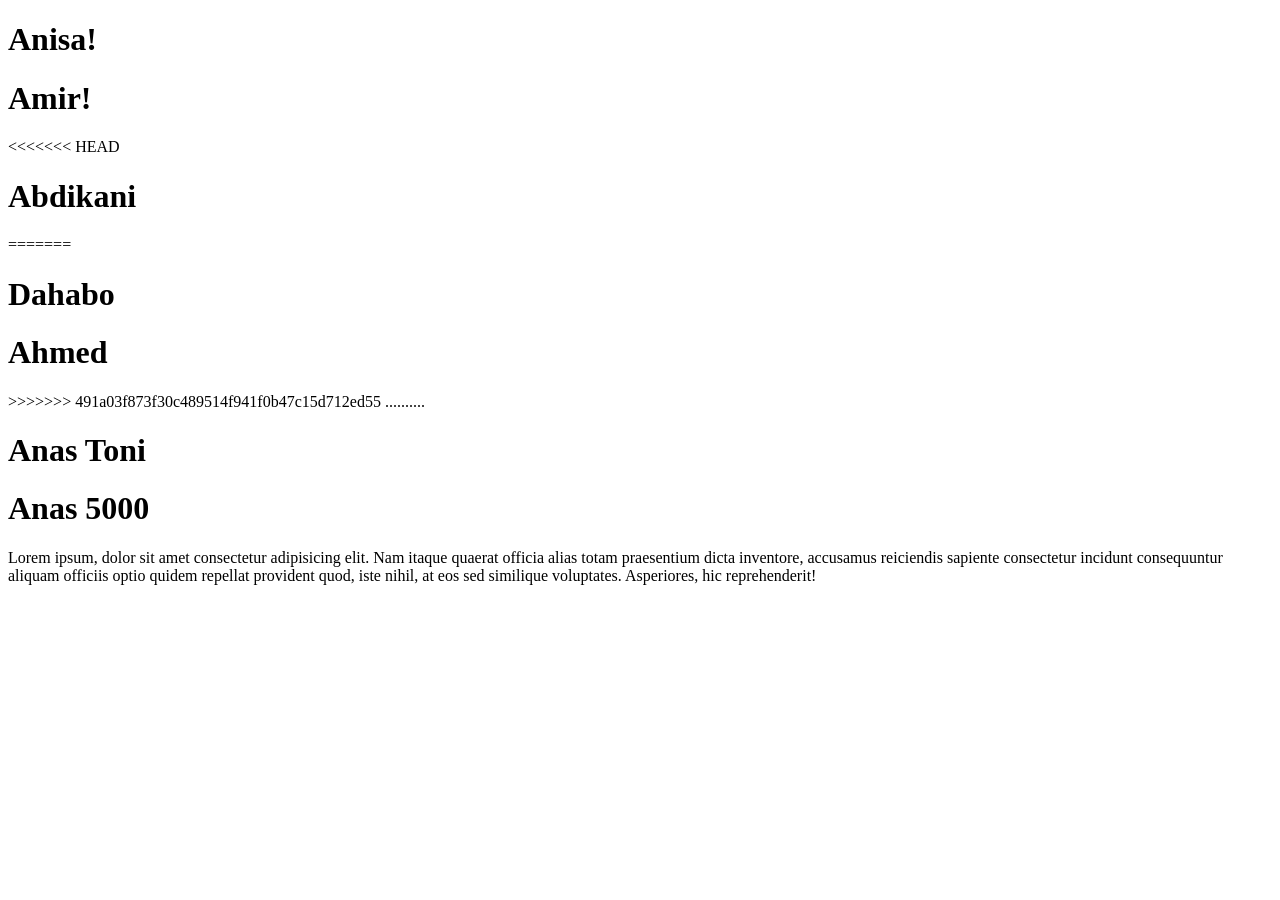
<file: index.html>
<!doctype html>
<html lang="en">
  <head>
    <meta charset="UTF-8" />
    <meta name="viewport" content="width=device-width, initial-scale=1.0" />
    <title>Document</title>
  </head>
  <body>
    <h1>Anisa!</h1>
    <h1>Amir!</h1>
    <<<<<<< HEAD
    <h1>Abdikani</h1>
    =======
    <h1>Dahabo</h1>
    <h1>Ahmed</h1>
    >>>>>>> 491a03f873f30c489514f941f0b47c15d712ed55 ..........
    <h1>Anas Toni</h1>
    <h1>Anas 5000</h1>
    <p>Lorem ipsum, dolor sit amet consectetur adipisicing elit. Nam itaque quaerat officia alias totam praesentium dicta inventore, accusamus reiciendis sapiente consectetur incidunt consequuntur aliquam officiis optio quidem repellat provident quod, iste nihil, at eos sed similique voluptates. Asperiores, hic reprehenderit!</p>
  </body>
</html>
</file>
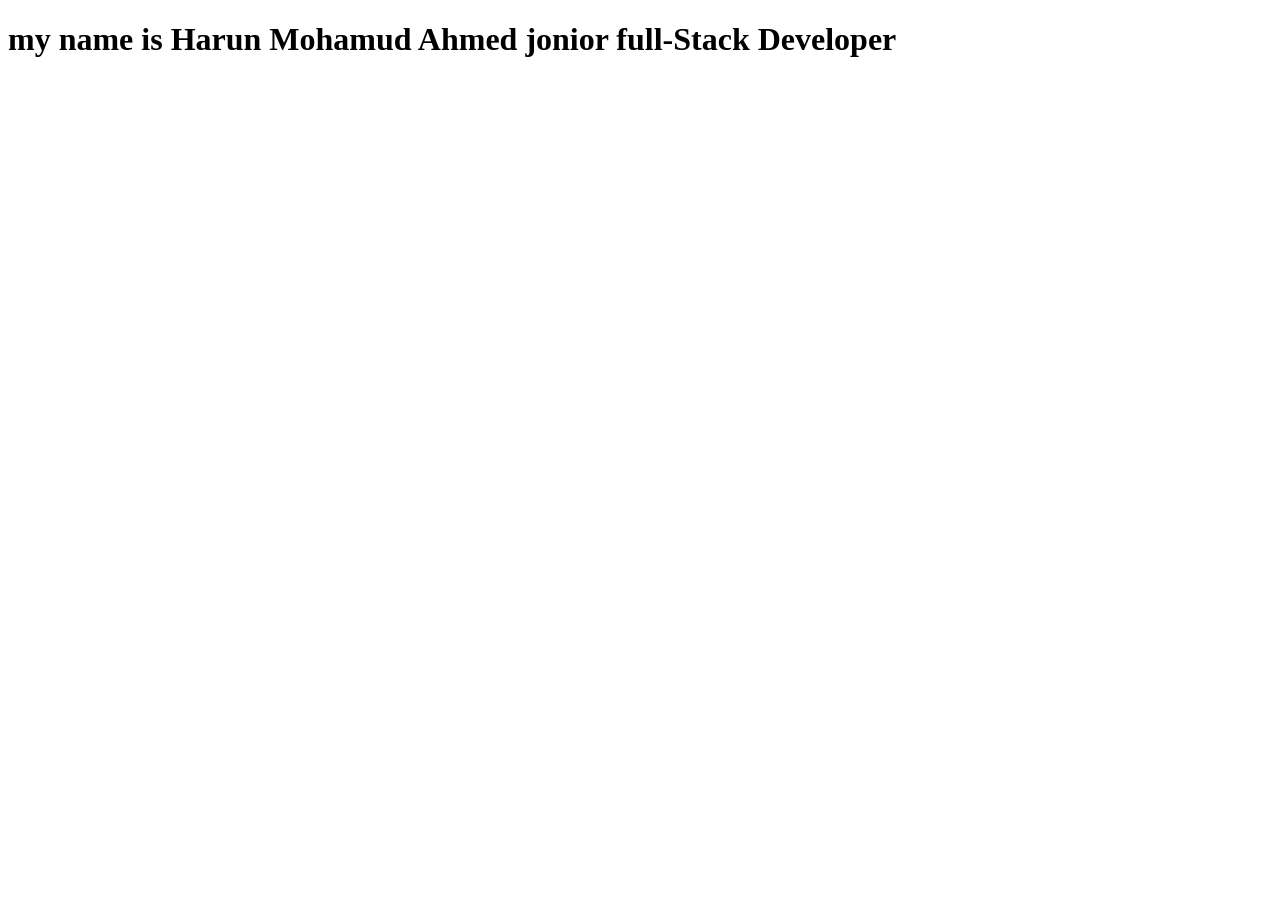
<file: Harun.html>
<!DOCTYPE html>
<html lang="en">
<head>
    <meta charset="UTF-8">
    <meta name="viewport" content="width=device-width, initial-scale=1.0">
    <title>Document</title>
</head>
<body>

    <h1>my name is Harun Mohamud Ahmed jonior full-Stack Developer</h1>
    
</body>
</html>
</file>
